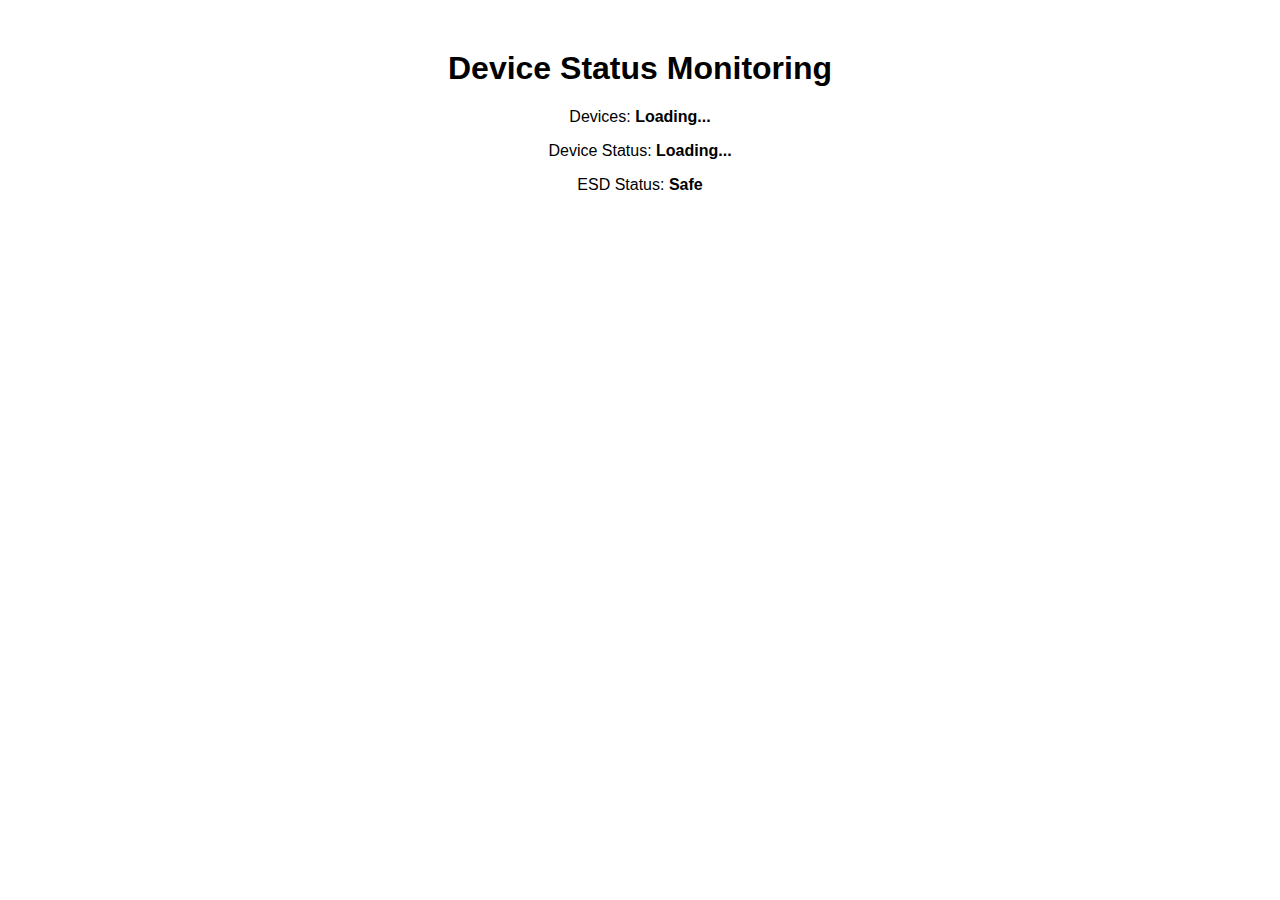
<file: work/index.html>
<!DOCTYPE html>
<html lang="en">
<head>
    <meta charset="UTF-8">
    <meta name="viewport" content="width=device-width, initial-scale=1.0">
    <title>Device Status Monitoring</title>
    <style>
        body {
            font-family: Arial, sans-serif;
            text-align: center;
            margin: 50px;
        }
        .status {
            margin: 20px 0;
        }
        .status span {
            font-weight: bold;
        }
    </style>
    <script>
        function updateTime() {
            const now = new Date();
            document.getElementById('date-time').textContent = 
                'Date: ' + now.toLocaleDateString() + ' | Time: ' + now.toLocaleTimeString();
        }

        setInterval(updateTime, 1000);  
    </script>
</head>
<body>
    <h1>Device Status Monitoring</h1>
    <div class="status">
        <p>Devices: <span id="device-list">Loading...</span></p>
        <p>Device Status: <span id="device-status">Loading...</span></p>
        <p>ESD Status: <span id="esd-status">Safe</span></p>
    </div>
    <p id="date-time"></p>
</body>
</html>
</file>
